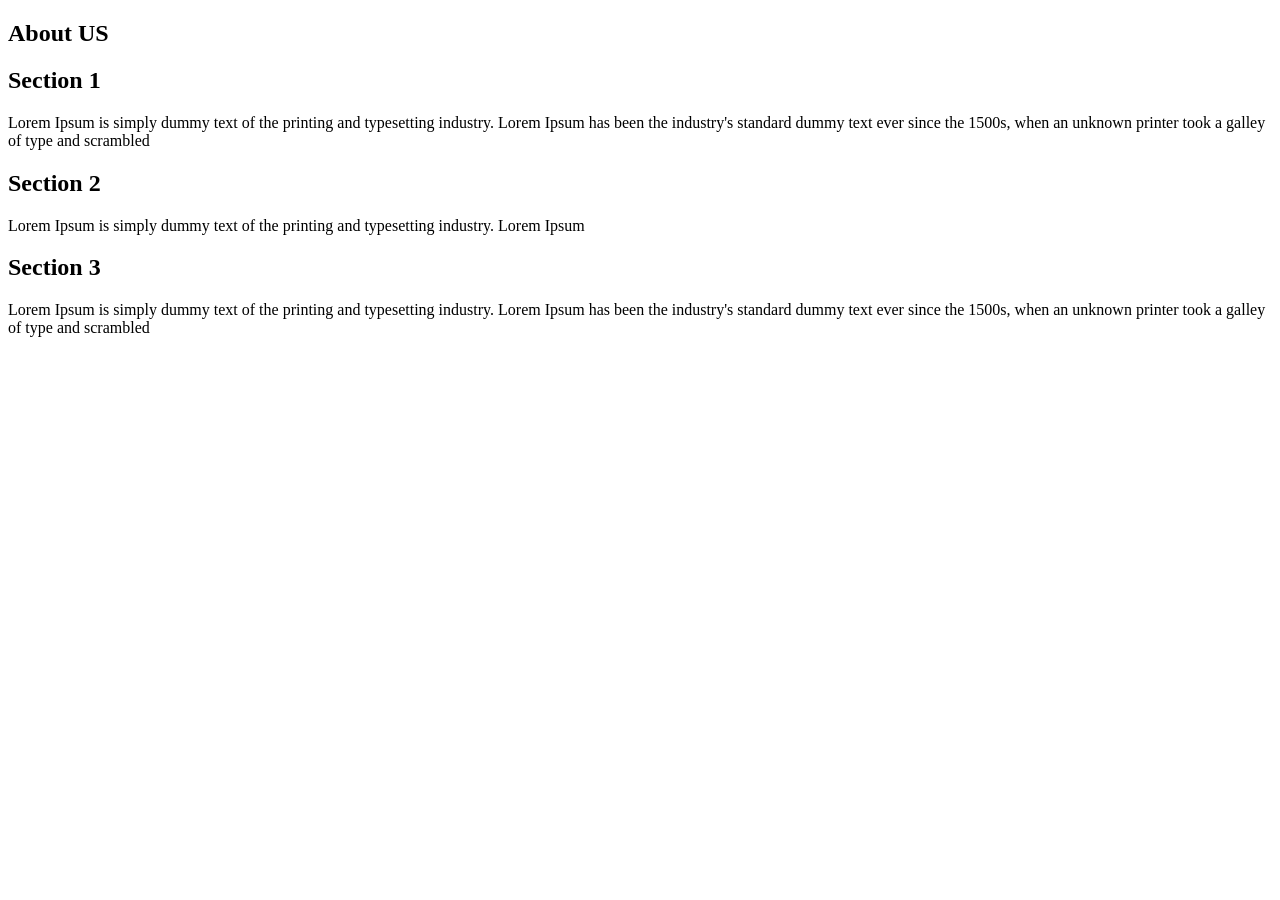
<file: aboutus.html>
<!DOCTYPE html>
<html lang="en">
<head>
  <title></title>
</head>
<body>
  <section class="text-center about">
    <h1>About US</h1>
    <div class="container">
      <div class="row">
        <div class="col-lg-4 col-sm-6 col-xs-12 about-item wow lightSpeedIn" data-wow-offset="200" >
          <span class="fa fa-group"></span>
          <h2>Section 1</h2>
          <p class="lead">Lorem Ipsum is simply dummy text of the printing and typesetting industry. Lorem Ipsum has been the industry's standard dummy text ever since the 1500s, when an unknown printer took a galley of type and scrambled</p>
        </div>
        <div class="col-lg-4 col-sm-6 col-xs-12 about-item wow lightSpeedIn" data-wow-offset="200">
          <span class="fa fa-info"></span>
          <h2>Section 2</h2>
          <p class="lead">Lorem Ipsum is simply dummy text of the printing and typesetting industry. Lorem Ipsum</p>
        </div>
        <div class="clearfix visible-md-block visible-sm-block"></div>
        <div class="col-lg-4 col-sm-6 col-xs-12 about-item wow lightSpeedIn" data-wow-offset="200">
          <span class="fa fa-file"></span>
          <h2>Section 3</h2>
          <p class="lead">Lorem Ipsum is simply dummy text of the printing and typesetting industry. Lorem Ipsum has been the industry's standard dummy text ever since the 1500s, when an unknown printer took a galley of type and scrambled</p>
        </div>
      </div>
    </div>
  </section>
</body>
</html>
</file>
